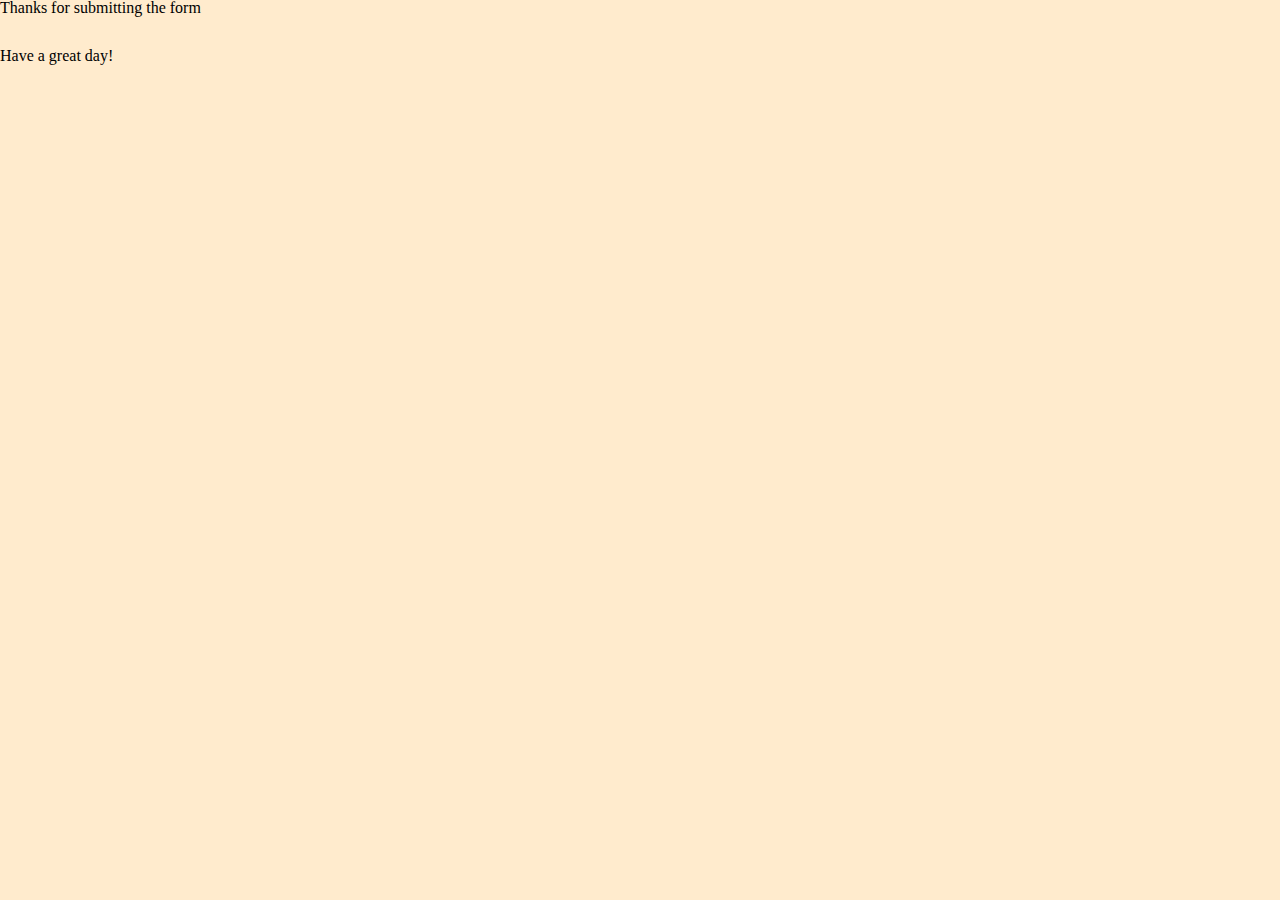
<file: form1response.html>
<!DOCTYPE html>
<html lang="en">
<head>
    <meta charset="UTF-8">
    <meta name="viewport" content="width=device-width, initial-scale=1.0">
    <title>Form Submitted</title>
    <link rel="stylesheet" href="styles/stylesheets.css">
</head>
<body>
    <h1>Thanks for submitting the form</h1>
    <br>
    <br>
    <p>Have a great day!</p>
    
</body>
</html>
</file>
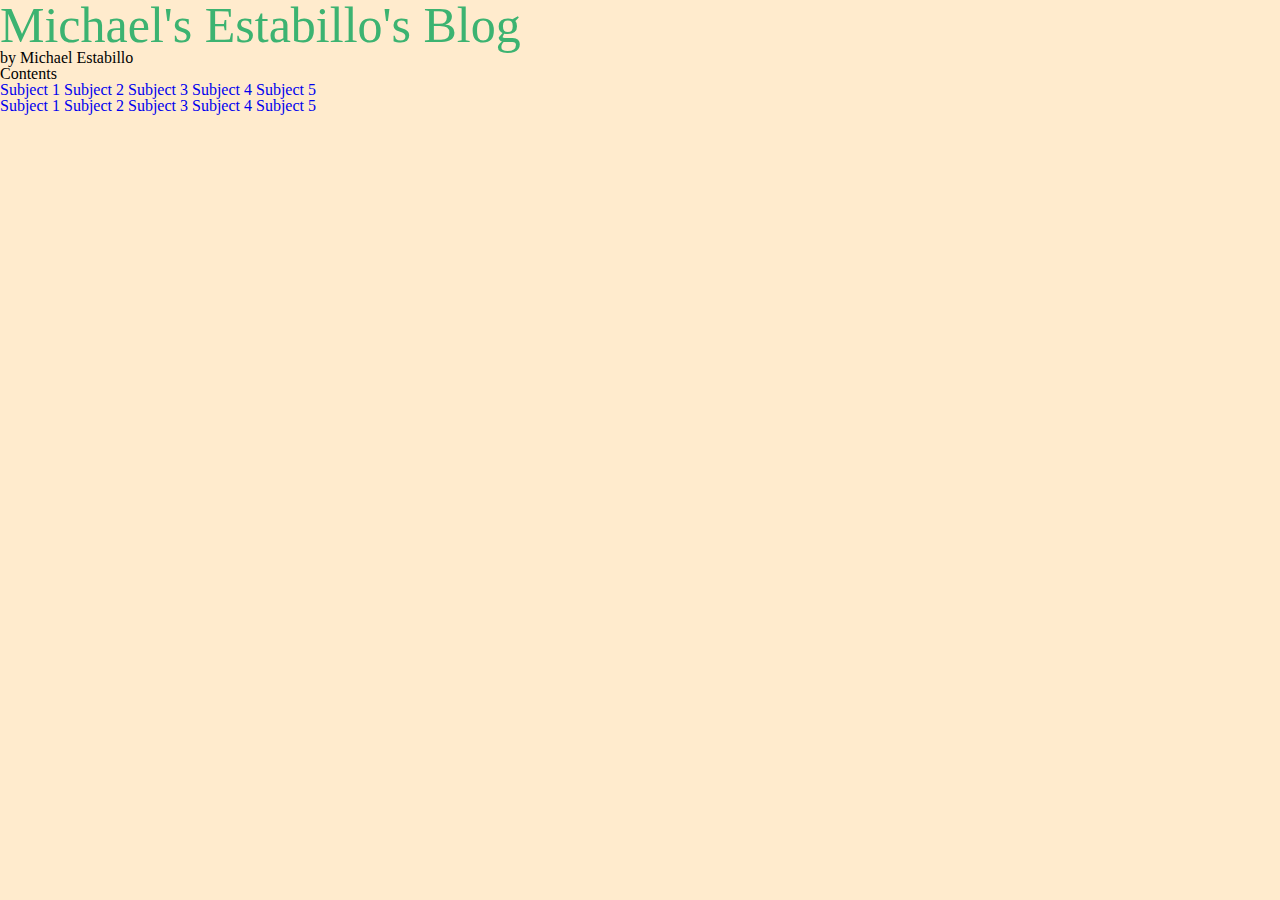
<file: index.html.html>
<!DOCTYPE html>
<html lang="en">
<head>
    <meta charset="UTF-8">
    <meta name="viewport" content="width=device-width, initial-scale=1.0">
    <title>MEBLOG</title>
    <link rel="stylesheet" href="styles/stylesheets.css">
</head>
<body>
    <header>
        <h1 class="heading">Michael's Estabillo's Blog</h1>
        <h3 class="subheading">by Michael Estabillo</h3>
        <h2>Contents</h2>
        <nav>
            <a href="subject1.html">Subject 1</a>
            <a href="subject2.html">Subject 2</a>
            <a href="subject3.html">Subject 3</a>
            <a href="subject4.html">Subject 4</a>
            <a href="subject5.html">Subject 5</a>
        </nav>
    </header>
<footer>
    <a href="subject1.html">Subject 1</a>
    <a href="subject2.html">Subject 2</a>
    <a href="subject3.html">Subject 3</a>
    <a href="subject4.html">Subject 4</a>
    <a href="subject5.html">Subject 5</a>
</footer>
    
</body>
</html>
</file>
<file: styles/stylesheets.css>
/* http://meyerweb.com/eric/tools/css/reset/ 
   v2.0 | 20110126
   License: none (public domain)
*/

html, body, div, span, applet, object, iframe,
h1, h2, h3, h4, h5, h6, p, blockquote, pre,
a, abbr, acronym, address, big, cite, code,
del, dfn, em, img, ins, kbd, q, s, samp,
small, strike, strong, sub, sup, tt, var,
b, u, i, center,
dl, dt, dd, ol, ul, li,
fieldset, form, label, legend,
table, caption, tbody, tfoot, thead, tr, th, td,
article, aside, canvas, details, embed, 
figure, figcaption, footer, header, hgroup, 
menu, nav, output, ruby, section, summary,
time, mark, audio, video {
	margin: 0;
	padding: 0;
	border: 0;
	font-size: 100%;
	font: inherit;
	vertical-align: baseline;
}
/* HTML5 display-role reset for older browsers */
article, aside, details, figcaption, figure, 
footer, header, hgroup, menu, nav, section {
	display: block;
}
body {
	line-height: 1;
}
ol, ul {
	list-style: none;
}
blockquote, q {
	quotes: none;
}
blockquote:before, blockquote:after,
q:before, q:after {
	content: '';
	content: none;
}
table {
	border-collapse: collapse;
	border-spacing: 0;
}


body{
	background-color: blanchedalmond;
}

.heading {
	font-size: 50px;
	color: #3CB371;
}

a{
	text-decoration: none;

}
</file>
